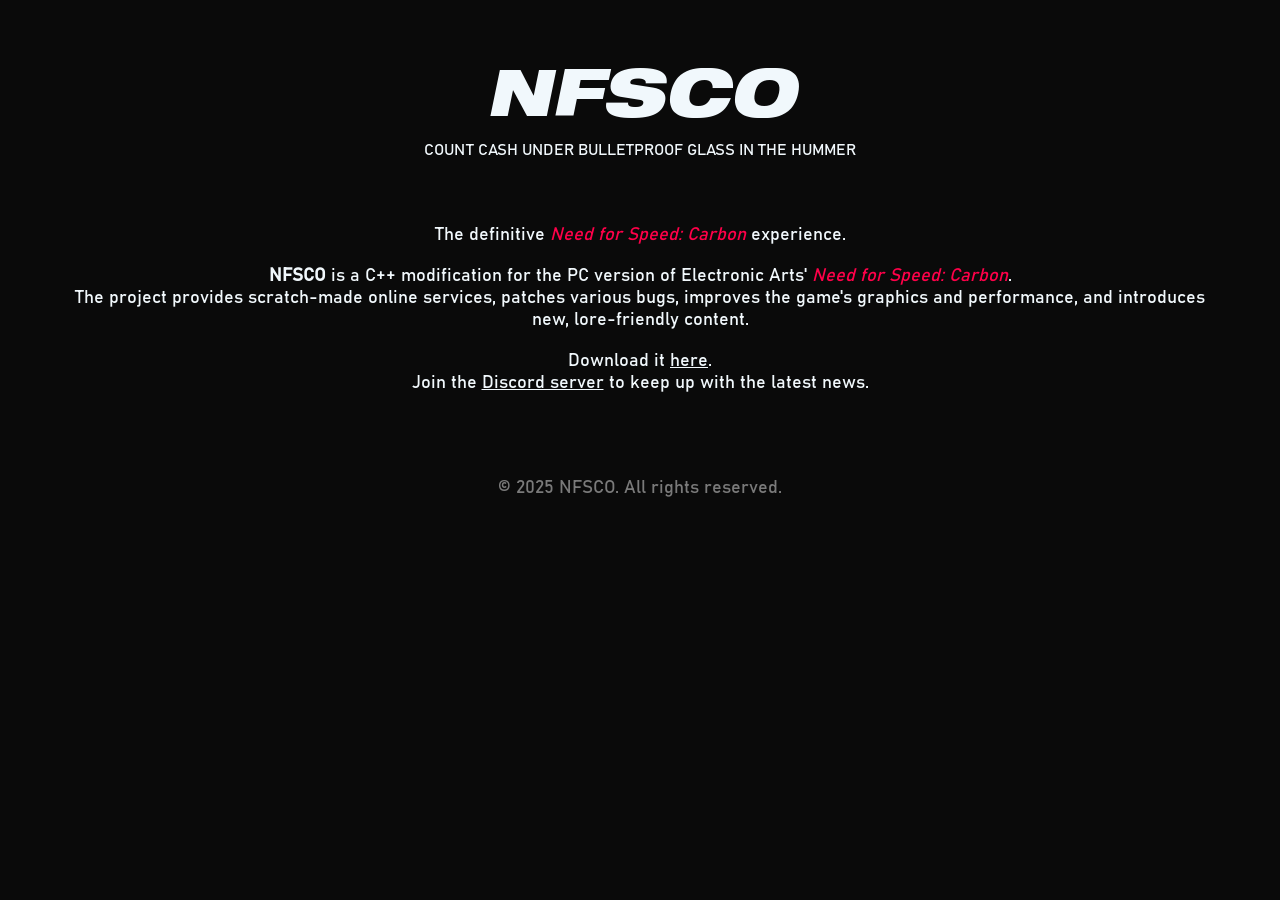
<file: index.html>
<!DOCTYPE html>
<html lang="en">
	<head>
		<title>NFSCO</title>

		<meta charset="utf-8"/>
		<meta name="viewport" content="width=device-width, initial-scale=1.0"/>

		<meta name="title" content="NFSCO">
		<meta name="description" content="The definitive Need for Speed: Carbon experience.">

		<meta property="og:title" content="NFSCO">
		<meta property="og:site_name" content="NFSCO">
		<meta property="og:description" content="The definitive Need for Speed: Carbon experience.">
		<meta property="og:type" content="website">
		<meta property="og:url" content="https://nfsco.club/">

		<link rel="icon" type="image/x-icon" href="images/icon.ico">
		<link rel="preload" href="fonts/Bahnschrift.woff" as="font" type="font/woff" crossorigin>
		<link rel="preload" href="fonts/HelveticaNeueLTProBlkExO.woff" as="font" type="font/woff" crossorigin>
		<link rel="stylesheet" type="text/css" href="style.css">

		<script type="text/javascript" src="script.js"></script>
	</head>
	<body>
		<div>
			<header>
				<h1>NFSCO</h1>
				<h2 id="subtitle">...</h2>
			</header>
			<main>
				<p>The definitive <em class="emphasis">Need for Speed: Carbon</em> experience.</p>
				<br>
				<p><b>NFSCO</b> is a C++ modification for the PC version of Electronic Arts' <em class="emphasis">Need for Speed: Carbon</em>.</p>
				<p>The project provides scratch-made online services, patches various bugs, improves the game's graphics and performance, and introduces new, lore-friendly content.</p>
				<br>
				<p>Download it <a href="https://nfsmods.xyz/mod/187">here</a>.</p>
				<p>Join the <a href="https://discord.nfsco.club">Discord server</a> to keep up with the latest news.</p>
			</main>
			<copyright>
				<p>© 2025 NFSCO. All rights reserved.</p>
			</copyright>
		</div>
	</body>
</html>
</file>
<file: style.css>
@font-face {
	font-family: 'Bahnschrift';
	src: url('fonts/Bahnschrift.woff') format('woff');
}

@font-face {
	font-family: 'Helvetica Neue LT Pro 93 Black Extended Oblique';
	src: url('fonts/HelveticaNeueLTProBlkExO.woff') format('woff');
}

* {
	margin: 0px;
	padding: 0px;
	user-select: none;
	color: #F1F8FC;
	background: #0A0A0A;
}

body {
	font-family: 'Helvetica Neue LT Pro 93 Black Extended Oblique', monospace;
	text-align: center;
}

main,
header,
copyright {
	margin: 5%;
}

copyright p {
	color: #7A7A7A;
}

h1 {
	font-size: 64px;
}

h2,
p {
	font-family: 'Bahnschrift', monospace;
	font-size: 18px;
	font-weight: normal;
}

#subtitle {
	font-size: 16px;
}

.emphasis {
	color: #FF0049;
}
</file>
